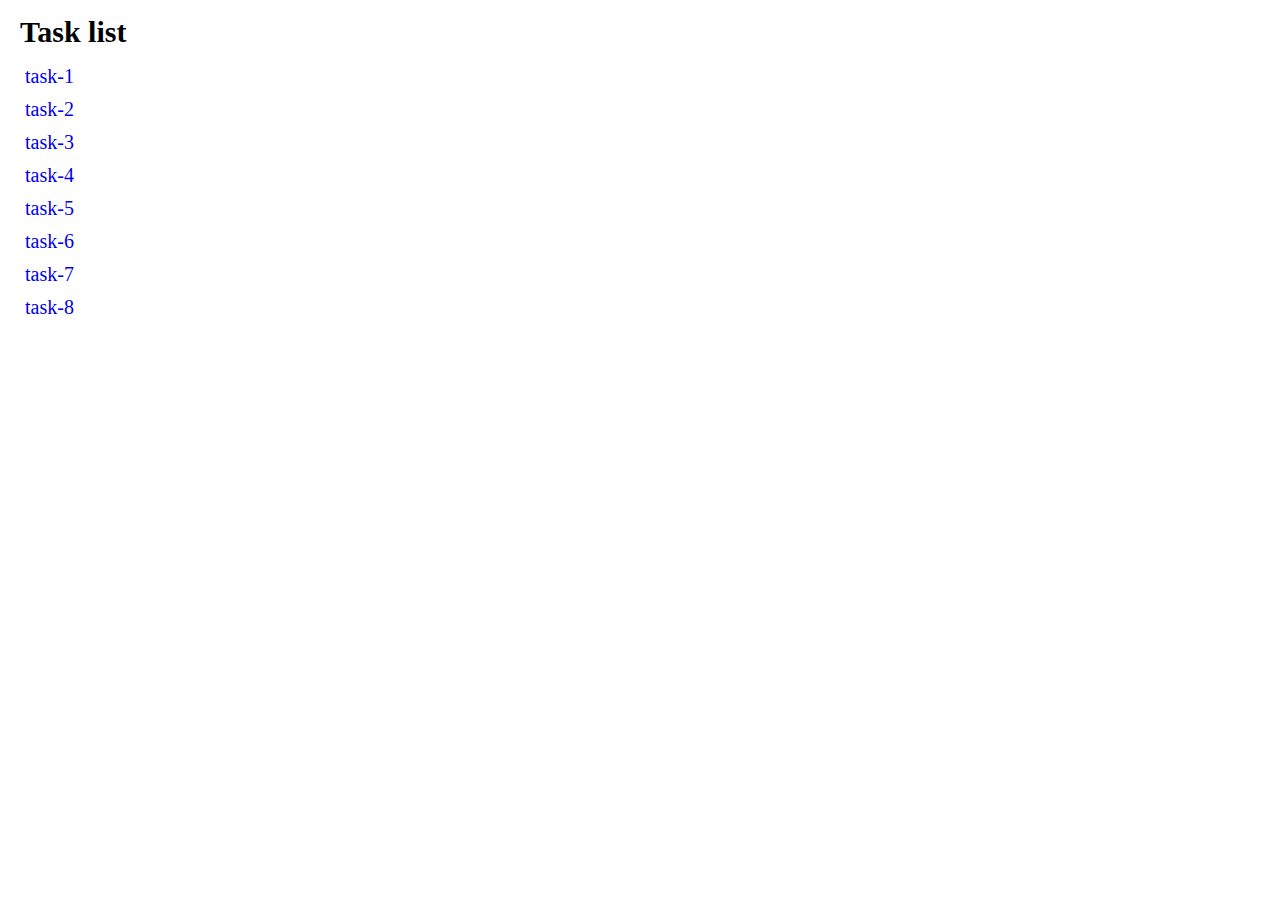
<file: index.html>
<!DOCTYPE html>
<html lang="en">
  <head>
    <meta charset="UTF-8" />
    <meta http-equiv="X-UA-Compatible" content="IE=edge" />
    <meta name="viewport" content="width=device-width, initial-scale=1.0" />
    <link
      rel="stylesheet"
      href="https://cdnjs.cloudflare.com/ajax/libs/modern-normalize/1.0.0/modern-normalize.min.css"
    />
    <link rel="stylesheet" href="./css/styles.css" />
    <title>goit-js-hw-07</title>
  </head>
  <body>
    <h1 class="title">Task list</h1>
    <ul class="task-list">
      <li class="item-list"><a href="./task-1.html">task-1</a></li>
      <li class="item-list"><a href="./task-2.html">task-2</a></li>
      <li class="item-list"><a href="./task-3.html">task-3</a></li>
      <li class="item-list"><a href="./task-4.html">task-4</a></li>
      <li class="item-list"><a href="./task-5.html">task-5</a></li>
      <li class="item-list"><a href="./task-6.html">task-6</a></li>
      <li class="item-list"><a href="./task-7.html">task-7</a></li>
      <li class="item-list"><a href="./task-8.html">task-8</a></li>
    </ul>
  </body>
</html>
</file>
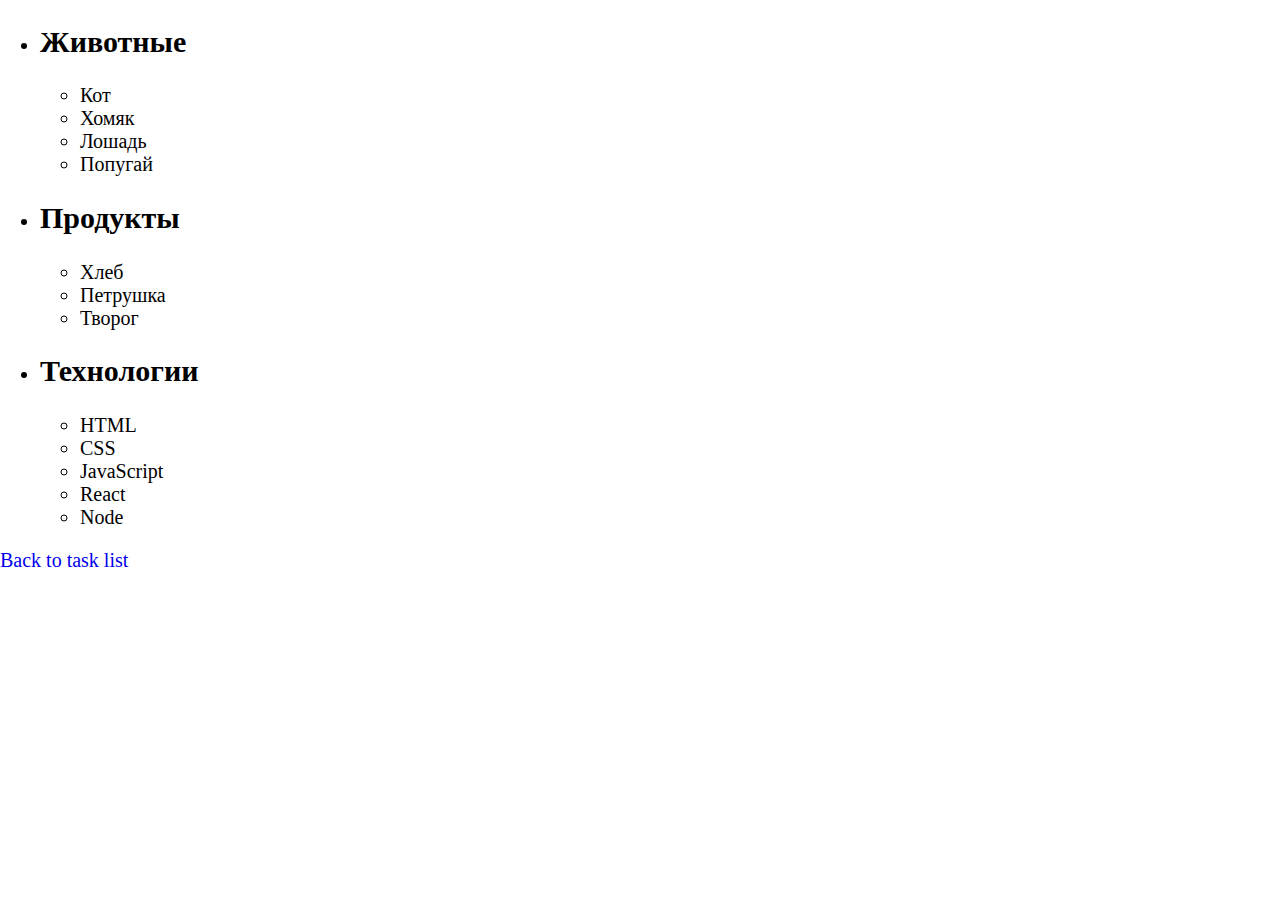
<file: task-1.html>
<!DOCTYPE html>
<html lang="en">
  <head>
    <meta charset="UTF-8" />
    <meta http-equiv="X-UA-Compatible" content="IE=edge" />
    <meta name="viewport" content="width=device-width, initial-scale=1.0" />
    <link
      rel="stylesheet"
      href="https://cdnjs.cloudflare.com/ajax/libs/modern-normalize/1.0.0/modern-normalize.min.css"
    />
    <link rel="stylesheet" href="./css/styles.css" />
    <title>task-1</title>
  </head>
  <body>
    <ul id="categories">
      <li class="item">
        <h2>Животные</h2>
        <ul>
          <li>Кот</li>
          <li>Хомяк</li>
          <li>Лошадь</li>
          <li>Попугай</li>
        </ul>
      </li>
      <li class="item">
        <h2>Продукты</h2>

        <ul>
          <li>Хлеб</li>
          <li>Петрушка</li>
          <li>Творог</li>
        </ul>
      </li>
      <li class="item">
        <h2>Технологии</h2>

        <ul>
          <li>HTML</li>
          <li>CSS</li>
          <li>JavaScript</li>
          <li>React</li>
          <li>Node</li>
        </ul>
      </li>
    </ul>

    <a href="./index.html">Back to task list</a>
    <script src="./js/task-1.js" type="module"></script>
  </body>
</html>
</file>
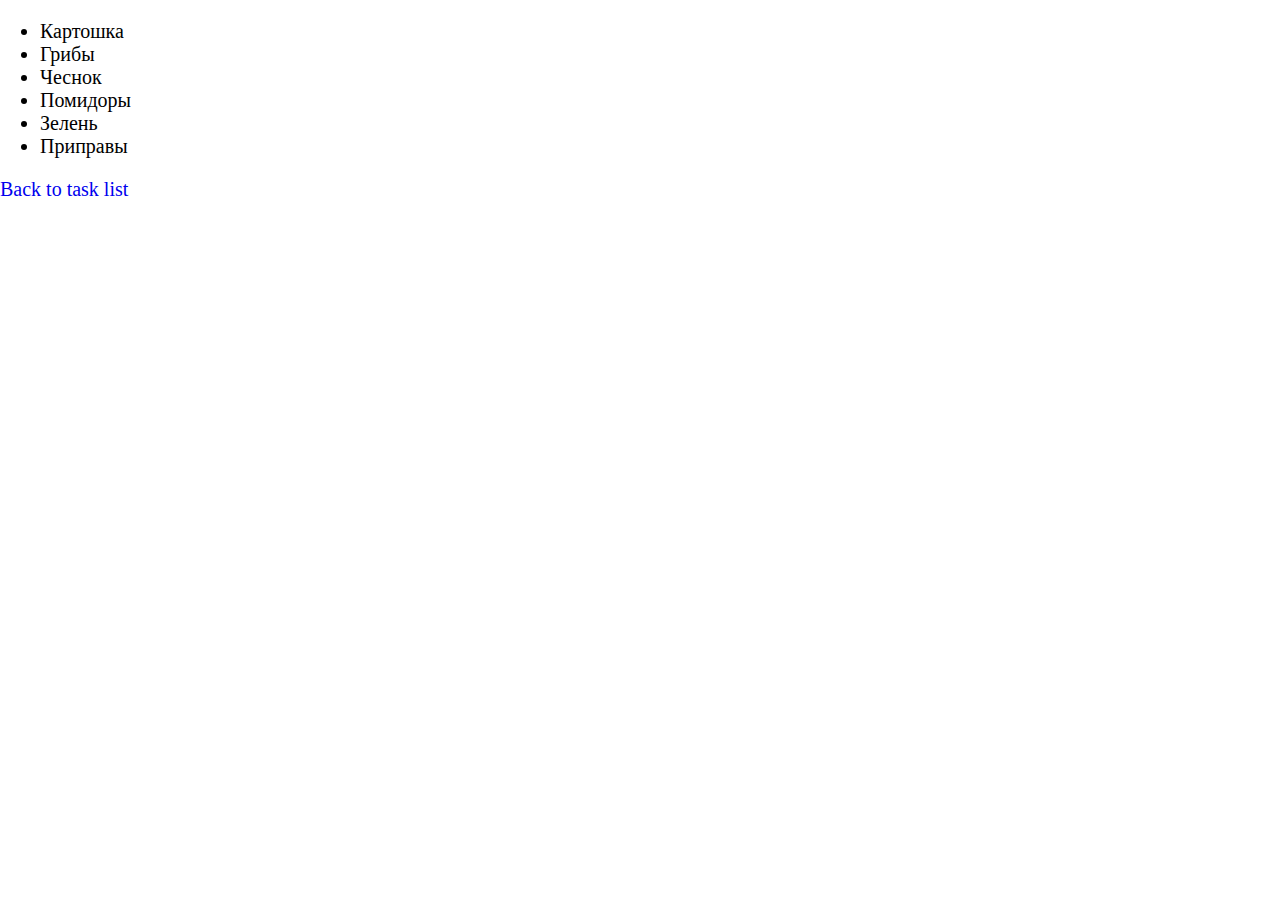
<file: task-2.html>
<!DOCTYPE html>
<html lang="en">
  <head>
    <meta charset="UTF-8" />
    <meta http-equiv="X-UA-Compatible" content="IE=edge" />
    <meta name="viewport" content="width=device-width, initial-scale=1.0" />
    <link
      rel="stylesheet"
      href="https://cdnjs.cloudflare.com/ajax/libs/modern-normalize/1.0.0/modern-normalize.min.css"
    />
    <link rel="stylesheet" href="./css/styles.css" />
    <title>task-2</title>
  </head>
  <body>
    <ul id="ingredients"></ul>
    <a href="./index.html">Back to task list</a>
    <script src="./js/task-2.js" type="module"></script>
  </body>
</html>
</file>
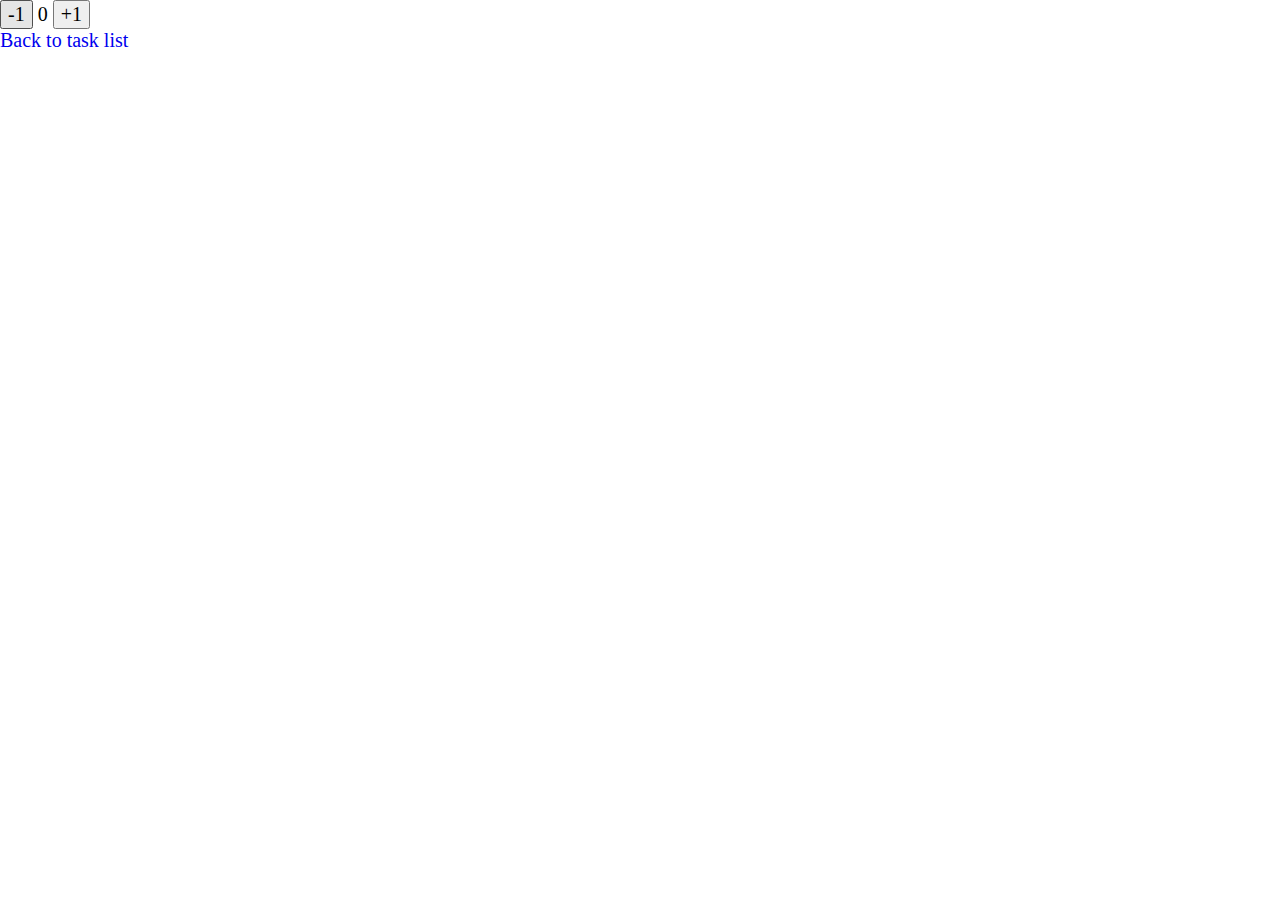
<file: task-4.html>
<!DOCTYPE html>
<html lang="en">
  <head>
    <meta charset="UTF-8" />
    <meta http-equiv="X-UA-Compatible" content="IE=edge" />
    <meta name="viewport" content="width=device-width, initial-scale=1.0" />
    <link
      rel="stylesheet"
      href="https://cdnjs.cloudflare.com/ajax/libs/modern-normalize/1.0.0/modern-normalize.min.css"
    />
    <link rel="stylesheet" href="./css/styles.css" />
    <title>task-4</title>
  </head>
  <body>
    <div id="counter">
      <button type="button" data-action="decrement">-1</button>
      <span id="value">0</span>
      <button type="button" data-action="increment">+1</button>
    </div>
    <a href="./index.html">Back to task list</a>
    <script src="./js/task-4.js" type="module"></script>
  </body>
</html>
</file>
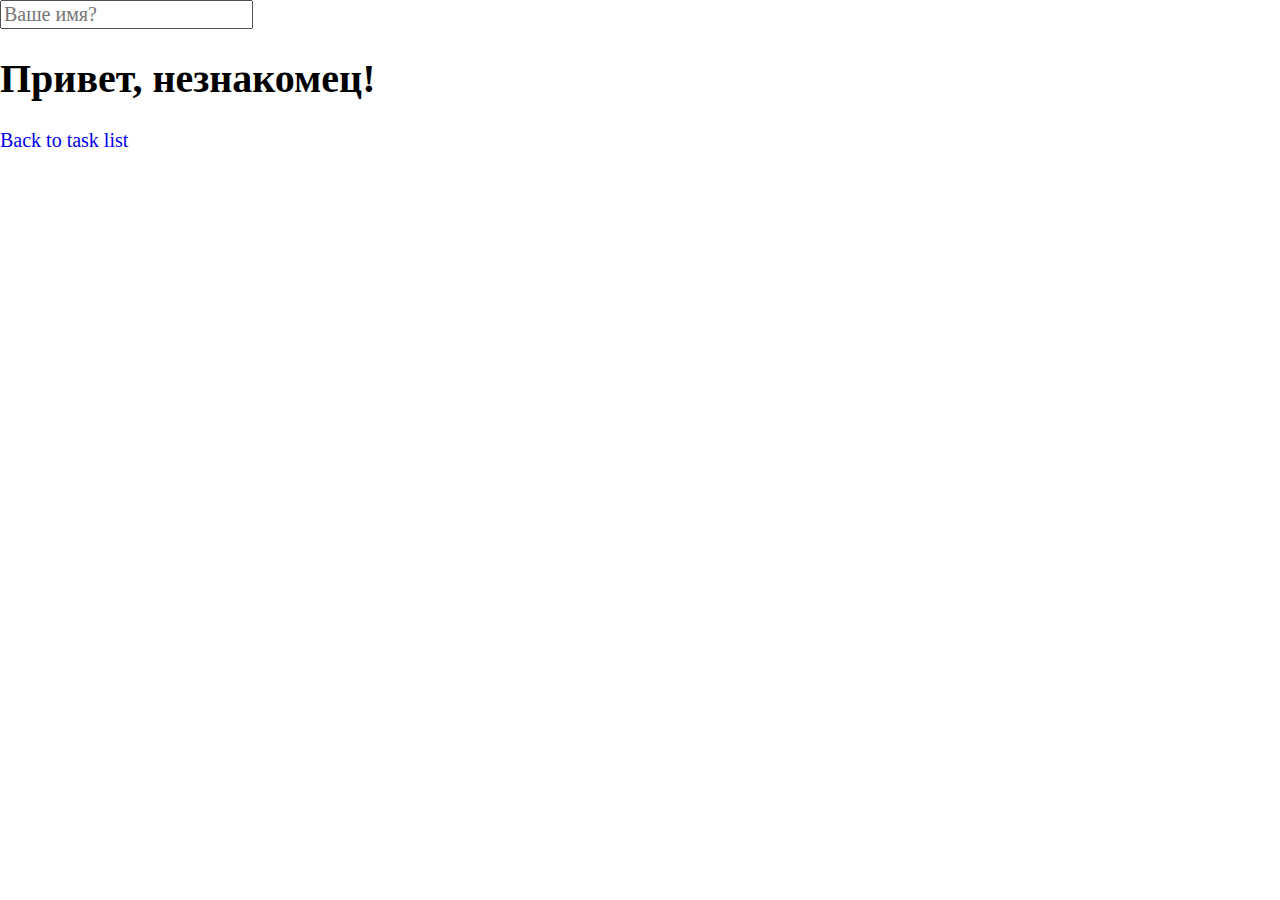
<file: task-5.html>
<!DOCTYPE html>
<html lang="en">
  <head>
    <meta charset="UTF-8" />
    <meta http-equiv="X-UA-Compatible" content="IE=edge" />
    <meta name="viewport" content="width=device-width, initial-scale=1.0" />
    <link
      rel="stylesheet"
      href="https://cdnjs.cloudflare.com/ajax/libs/modern-normalize/1.0.0/modern-normalize.min.css"
    />
    <link rel="stylesheet" href="./css/styles.css" />
    <title>task-5</title>
  </head>
  <body>
    <input type="text" placeholder="Ваше имя?" id="name-input" />
    <h1>Привет, <span id="name-output">незнакомец</span>!</h1>
    <a href="./index.html">Back to task list</a>
    <script src="./js/task-5.js" type="module"></script>
  </body>
</html>
</file>
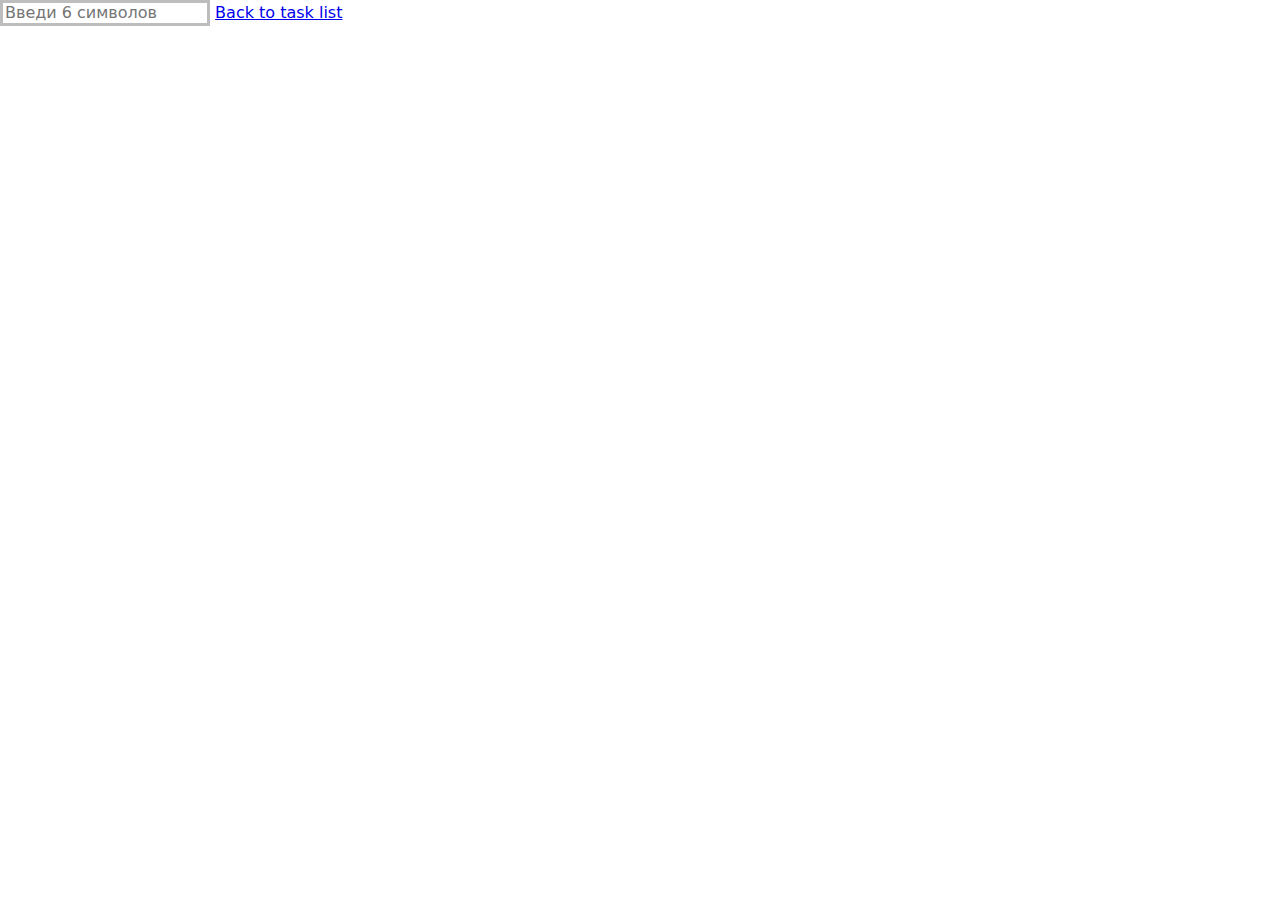
<file: task-6.html>
<!DOCTYPE html>
<html lang="en">
  <head>
    <meta charset="UTF-8" />
    <meta http-equiv="X-UA-Compatible" content="IE=edge" />
    <meta name="viewport" content="width=device-width, initial-scale=1.0" />
    <link
      rel="stylesheet"
      href="https://cdnjs.cloudflare.com/ajax/libs/modern-normalize/1.0.0/modern-normalize.min.css"
    />
    <link rel="stylesheet" href="./css/task-6.css" />
    <title>task-6</title>
  </head>
  <body>
    <input type="text" id="validation-input" data-length="6" placeholder="Введи 6 символов" />
    <a href="./index.html">Back to task list</a>
    <script src="./js/task-6.js" type="module"></script>
  </body>
</html>
</file>
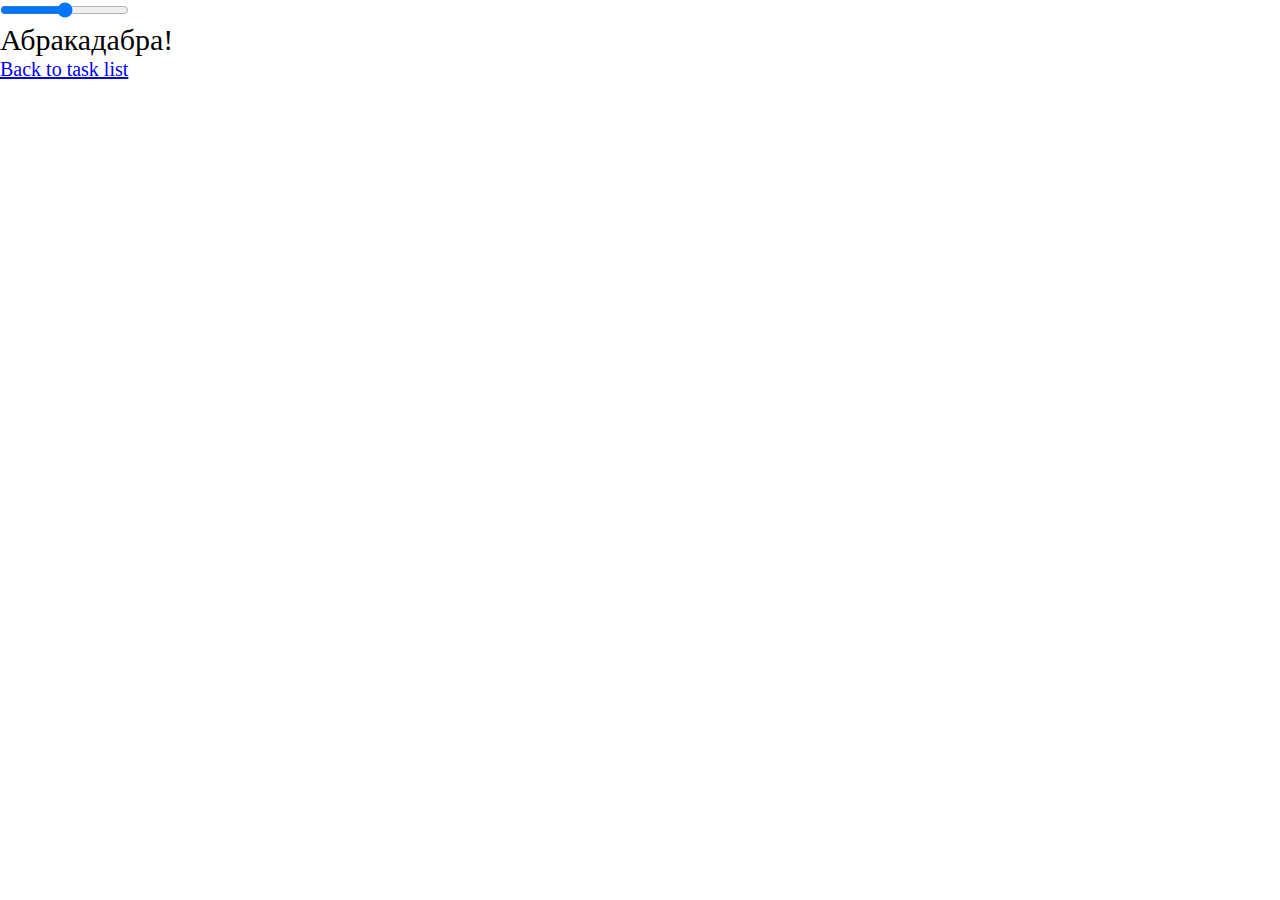
<file: task-7.html>
<!DOCTYPE html>
<html lang="en">
  <head>
    <meta charset="UTF-8" />
    <meta http-equiv="X-UA-Compatible" content="IE=edge" />
    <meta name="viewport" content="width=device-width, initial-scale=1.0" />
    <link
      rel="stylesheet"
      href="https://cdnjs.cloudflare.com/ajax/libs/modern-normalize/1.0.0/modern-normalize.min.css"
    />
    <link rel="stylesheet" href="./css/task-7.css" />
    <title>task-7</title>
  </head>
  <body>
    <input id="font-size-control" type="range"/>
    <br />
    <span id="text">Абракадабра!</span>
    <a href="./index.html">Back to task list</a>
    <script src="./js/task-7.js" type="module"></script>
  </body>
</html>
</file>
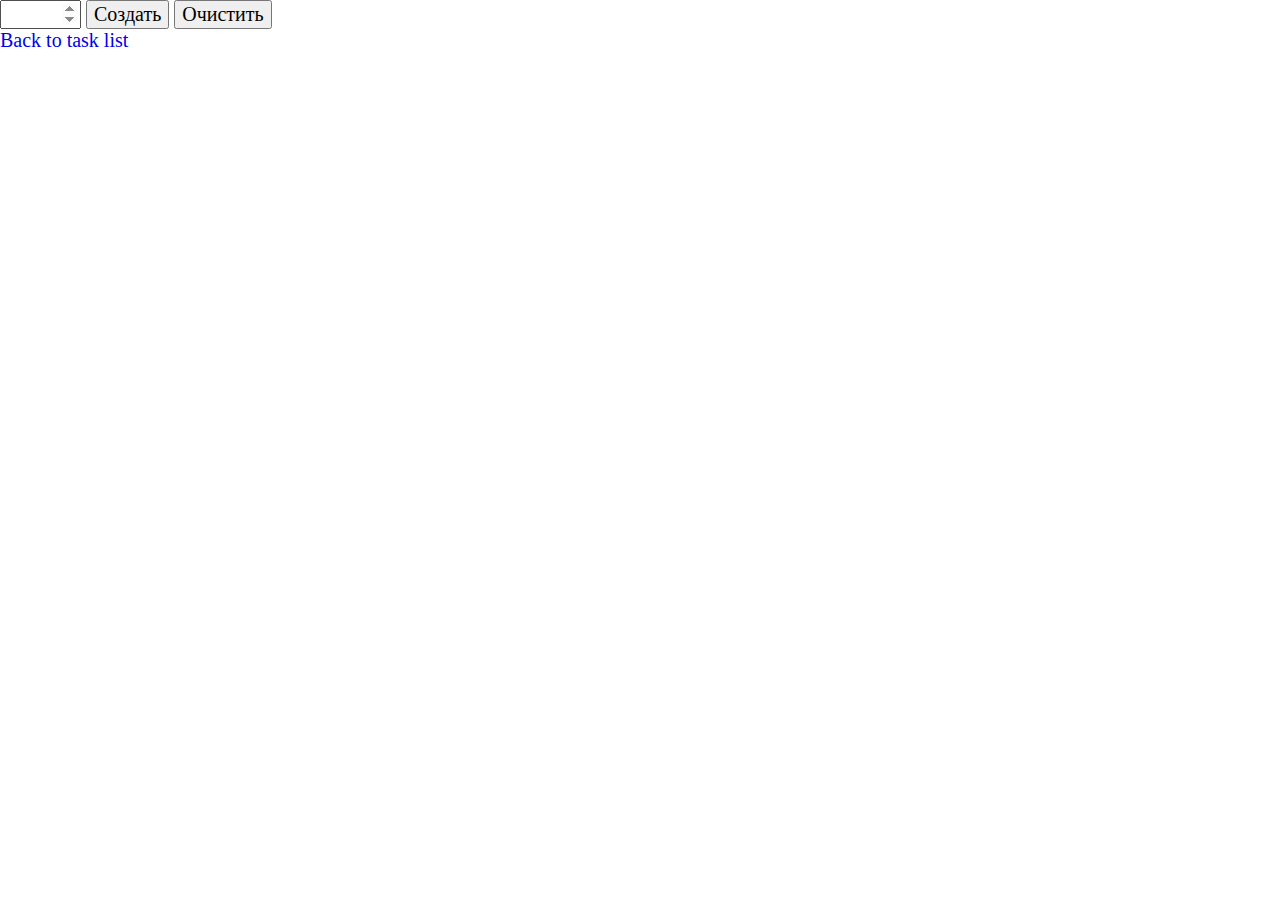
<file: task-8.html>
<!DOCTYPE html>
<html lang="en">
  <head>
    <meta charset="UTF-8" />
    <meta http-equiv="X-UA-Compatible" content="IE=edge" />
    <meta name="viewport" content="width=device-width, initial-scale=1.0" />
    <link
      rel="stylesheet"
      href="https://cdnjs.cloudflare.com/ajax/libs/modern-normalize/1.0.0/modern-normalize.min.css"
    />
    <link rel="stylesheet" href="./css/styles.css" />
    <title>task-8</title>
  </head>
  <body>
    <div id="controls">
      <input type="number" min="0" max="100" step="1" />
      <button type="button" data-action="render">Создать</button>
      <button type="button" data-action="destroy">Очистить</button>
    </div>
    
    <div id="boxes"></div>
    <a href="./index.html">Back to task list</a>
    <script src="./js/task-8.js" type="module"></script>
  </body>
</html>
</file>
<file: css/styles.css>
body {
  font-family: Cambria, serif;
  color: #000000;
  font-size: 20px;
}

.title {
  margin: 0;
  padding-left: 20px;
  padding-top: 15px;
  padding-bottom: 15px;
  width: 200px;
  font-family: inherit;
  color: inherit;
  font-size: 30px;
}

a {
  margin: 0;
  padding: 0;
  display: block;
  text-decoration: none;
}

.task-list {
  margin: 0;
  padding-left: 25px;
  width: 100px;
  display: flex;
  flex-wrap: wrap;
}

.item-list {
  width: 100%;
  padding-bottom: 10px;
  list-style: none;
}
</file>
<file: css/task-6.css>
#validation-input {
  border: 3px solid #bdbdbd;
}

#validation-input.valid {
  border-color: #4caf50;
}

#validation-input.invalid {
  border-color: #f44336;
}
</file>
<file: css/task-7.css>
body {
  font-family: Cambria, serif;
  color: #000000;
  font-size: 20px;
}

span {
  display: block;
  font-size: 30px;
}
</file>
